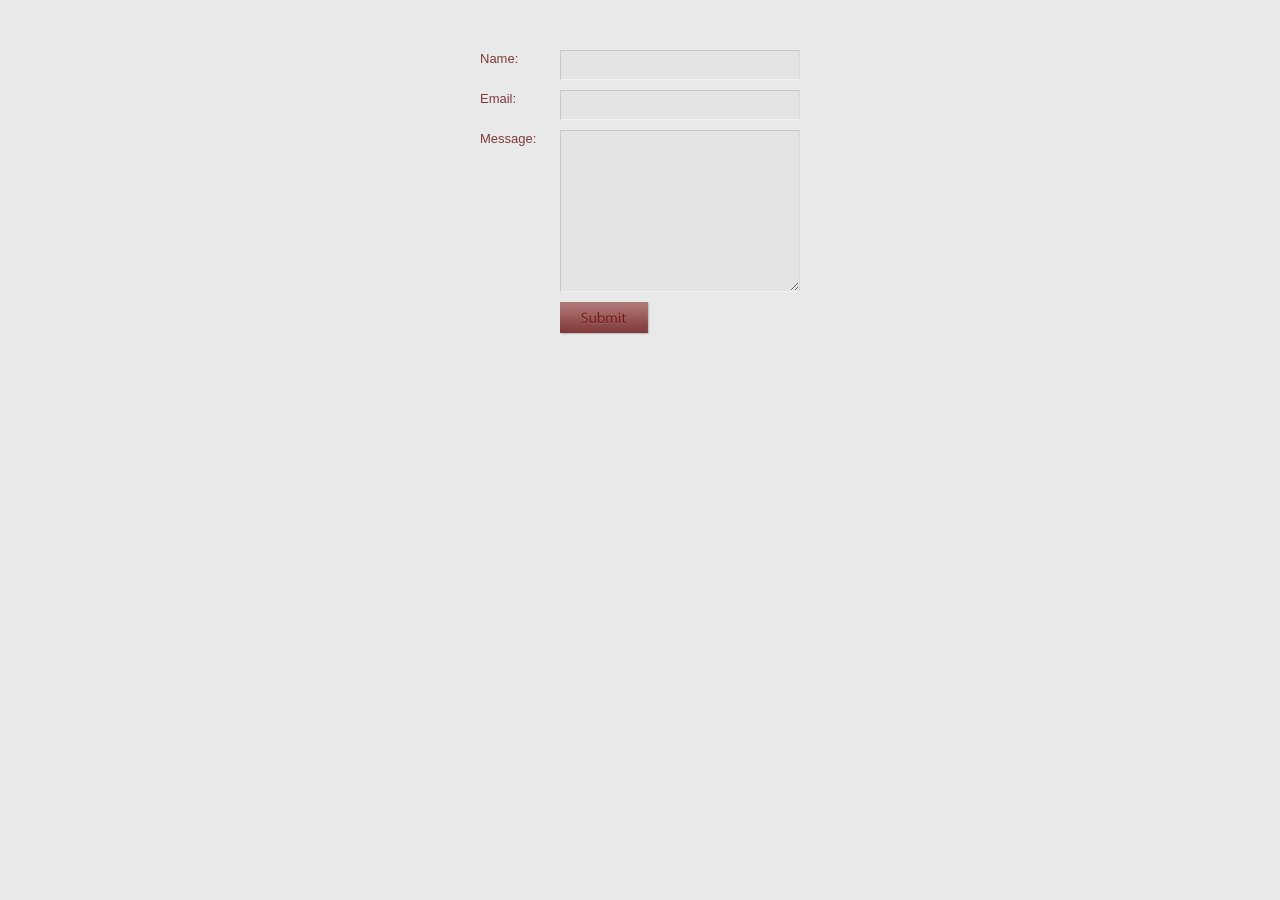
<file: contact/index.html>
<!DOCTYPE html PUBLIC "-//W3C//DTD XHTML 1.0 Transitional//EN" "http://www.w3.org/TR/xhtml1/DTD/xhtml1-transitional.dtd">
<html xmlns="http://www.w3.org/1999/xhtml">

<head>
	<meta http-equiv="Content-Type" content="text/html; charset=UTF-8" />
	<title>Contact Form</title>
	<link rel="stylesheet" type="text/css" href="../css/red.css" />
	<script type="text/javascript" src="js/jquery-1.2.6.min.js"></script>
	<script type="text/javascript" src="js/jquery.validate.js"></script>
	
	<script type="text/javascript">
	$(document).ready(function(){
		
		$("#contactform").validate();
	});
	</script>
</head>

<body class="contact">
<form method="post" action="contactengine.php" id="contactform">

<label for="Name">Name:</label>

	<input type="text" name="Name" id="Name" class="required" />

<label for="Email">Email:</label>

	<input type="text" name="Email" id="Email" class="required email" />

<label for="Message">Message:</label>

	<textarea name="Message" id="Message" rows="10" cols="20" class="required"></textarea>
<div class="clear"></div>
<input type="submit" name="submit" value="" class="submit-button" />
</form>
	
</body>
</html>
</file>
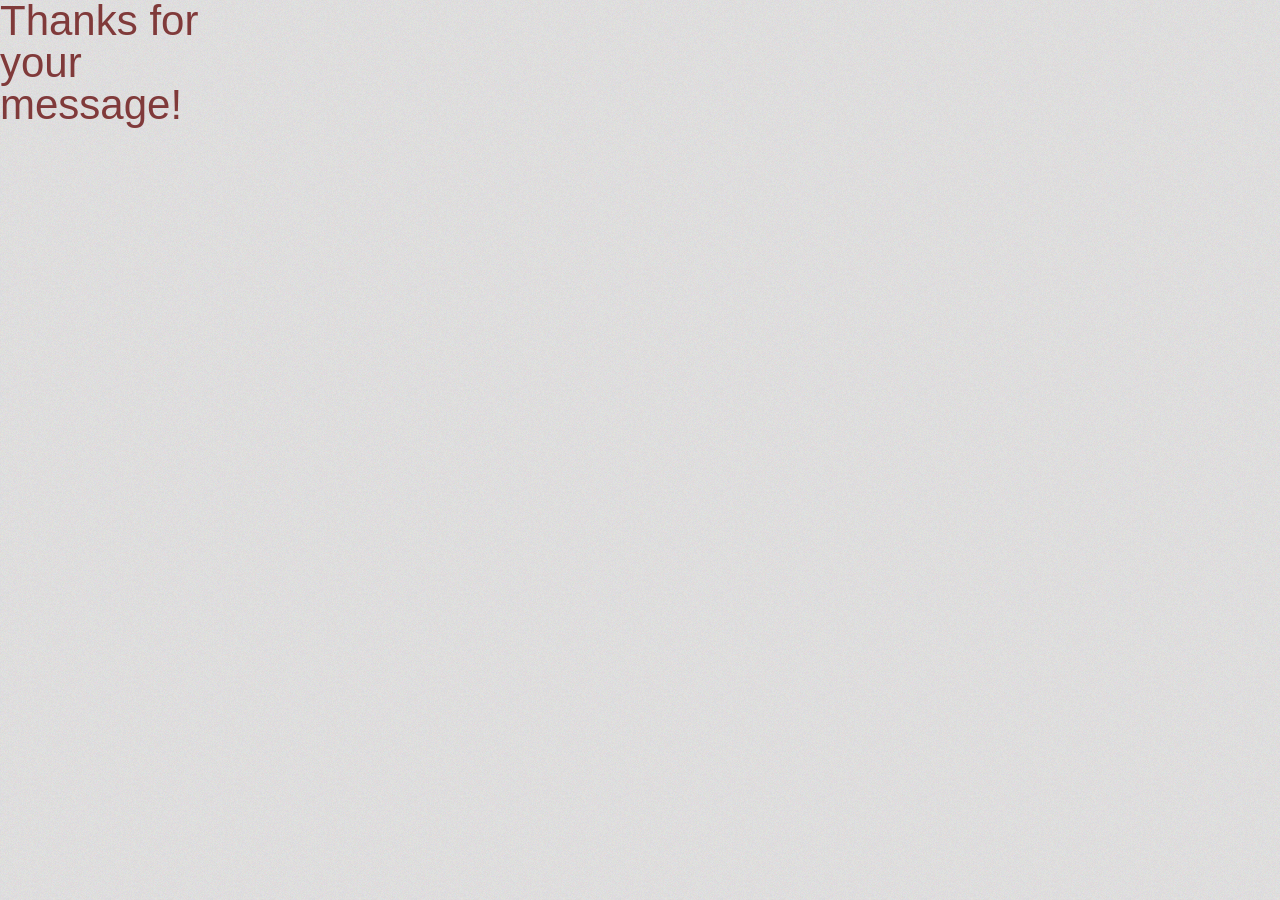
<file: contact/contactthanks.html>
<!DOCTYPE html PUBLIC "-//W3C//DTD XHTML 1.0 Transitional//EN" "http://www.w3.org/TR/xhtml1/DTD/xhtml1-transitional.dtd">
<html xmlns="http://www.w3.org/1999/xhtml">

<head>
	<meta http-equiv="Content-Type" content="text/html; charset=UTF-8" />
	<title>Contact Form | Thanks!</title>
	<link rel="stylesheet" type="text/css" href="../css/red.css" />
</head>

<body>


		<h1>Thanks for your message!</h1>
	

</body>

</html>
</file>
<file: css/red.css>
@charset "UTF-8";
/* RESET */
/* ----------------------------------------- */
html, body, div, span, applet, object, iframe,
h1, h2, h3, h4, h5, h6, p, blockquote, pre,
a, abbr, acronym, address, big, code,
del, dfn, em, font, img, ins, kbd, q, s, samp,
small, strike, strong, tt, var,
dl, dt, dd, ol, ul, li,
fieldset, form, label, legend,
table, caption, tbody, tfoot, thead, tr, th, td {
	margin: 0;
	padding: 0;
	border: 0;
	outline: 0;
	font-weight: inherit;
	font-style: inherit;
	font-size: 100%;
	font-family: inherit;
	vertical-align: baseline;
}
:focus {
	outline: 0;
}
body {
	line-height: 1;
}
/* tables still need 'cellspacing="0"' in the markup */
table {
	border-collapse: separate;
	border-spacing: 0;
}
caption, th, td {
	text-align: left;
	font-weight: normal;
}
blockquote:before, blockquote:after,
q:before, q:after {
	content: "";
}
blockquote, q {
	quotes: "" "";
}

.clear {
	clear:both;
}


/* LAYOUT */
/* ----------------------------------------- */

body {
	font-family: "Trebuchet MS", Arial, Helvetica, sans-serif;
	background-color: #e1e0db;
	background-image: url(../images/bg.jpg);
	background-repeat: repeat;
	font-size:13px;
	line-height: 17px;
	color:#000;
}

.contact {
	background-image: none;
	background-color:#e9e9e9;
}

a, a:visited, a:active {
	color:#ab7979;
	text-decoration: none;
}

a:hover {
	color:#ab7979;
	text-decoration: underline;
}

/* DOSSIER BACKGROUND */
/* ----------------------------------------- */

#wrapper {
	width:969px;
	margin:0 auto;
	margin-top:60px;
	margin-bottom:100px;
}

.wrapper-top {
	width:969px;
	height:19px;
	margin:0 auto;
	background-image:url(../images/btop.jpg);
	background-repeat:no-repeat;
}

.wrapper-mid {
	width:969px;
	margin:0 auto;
	background-image:url(../images/bmid.jpg);
	background-repeat: repeat-y;
	padding-bottom:40px;
}

.wrapper-bottom {
	width:969px;
	height:22px;
	padding:0;
	margin:0 auto;
	background-image:url(../images/bbottom.jpg);
	background-repeat:no-repeat;
}

/* PAPER BACKGROUND */
/* ----------------------------------------- */

#paper {
	width:828px;
	margin:0 auto;
}

.paper-top {
	width:828px;
	margin:0 auto;
	background-image:url(../images/ptop.jpg);
	background-repeat:no-repeat;
	height:126px;
}

#paper-mid {
	width:828px;
	margin:0 auto;
	background-image:url(../images/pmid.jpg);
	background-repeat:repeat-y;
	display:block;
	padding:0;
	overflow: hidden;
	padding-bottom:75px;
	padding-top:7px;
}

.paper-bottom {
	width:828px;
	height:18px;
	margin:0 auto;
	background-image:url(../images/pbottom.jpg);
	background-repeat:no-repeat;
}

/* ENTRIES */
/* ----------------------------------------- */

.entry {
	width:720px;
	display: block;
	padding-top:55px;
	clear: both;
	margin-left:4px;
}

h1  {
	width:250px;
	font-size:42px;
	color:#803a3a;
	margin-bottom:3px;
	clear:both;
	line-height: 1;
}

h1 span {
	font-size:21px;
	display:block;
	color:#803a3a;
	margin-top:5px;
}

h2 {
	width:180px;
	height: 23px;
	text-align: right;
	float:left;
	padding:0;
	margin:0;
	clear:both;
	font-size:22px;
	color:#803a3a;
	margin-bottom:-12px;
}

p {
	width:500px;
	margin-left:40px;
	float:right;	
}

p img {
	float:right;
	margin-left:20px;
	padding-left:10px;
}

div.content {
	clear: both;
	padding:0;
	margin:0;
	overflow: hidden;
	display:block;
	padding-top:32px;
}

h3 {
	width:180px;
	text-align: right;
	float:left;
	padding:0;
	clear:both;
	font-size: 13px;
	color:#ab7979;
}

h4 {
	width:180px;
	text-align: right;
	float:left;
	padding:0;
	clear:both;
	font-size: 11px;
	color:#ab7979;
}

h5 {
	width:180px;
	text-align: right;
	float:left;
	padding:0;
	clear:both;
	font-size: 10px;
	color:#ab7979;
}

h6 {
	width:180px;
	text-align: right;
	float:left;
	padding:0;
	clear:both;
	font-size: 9px;
	color:#ab7979;
}

em {
	font-family: Georgia, "Times New Roman", serif;
	font-style: italic;
	color:#777777;
	font-size:12px;
	display: block;
	padding-top:3px;
}


ol {
	float:right;
	width:500px;
	margin-left:40px;
	list-style: decimal;
	
}

ol li {
	width:500px;
	list-style-type: decimal;
	list-style-position: inside;
}

dl {
	float:right;
	width:500px;
	margin-left:40px;
	
}

dt {
	float:left;
	display: block;
	width:500px;
		color:#ab7979;
}

dd {
	float:left;
	display: block;
	width:480px;
	text-indent:20px;
}

ul.unordered {
	float:right;
	width:500px;
	margin-left:40px;
	
}

ul.unordered li {
	margin:0;
	padding:0;
	float:left;
	display: block;
	width:500px;
	background-image:url(../images/bullet.gif);
	background-repeat: no-repeat;
	padding-left:10px;
	background-position: 0 .5em;
	margin-top:0;
}

ul.info {
	float:right;
	width:500px;
	margin-left:40px;
	list-style-type: none; 
}

ul.info li {
	margin:0;
	padding:0;
	float:left;
	display: block;
	width:500px;
	background-image:url(../images/bullet.gif);
	background-repeat: no-repeat;
	padding-left:10px;
	background-position: 0 .5em;
	margin-top:12px;
}

ul.skills {
	margin:0;
	padding:0;
	float:right;
	width:500px;
	margin-left:40px;
	margin-top:-6px;
	list-style-type: none;
	
}

ul.skills li {
	margin:0;
	padding:0;
	float:left;
	width:156px;
	background-image:url(../images/bullet.gif);
	background-repeat: no-repeat;
	padding-left:10px;
	background-position: 0 .5em;
	margin-top:6px;
}

ul.works {
	margin:0;
	padding:0;
	float:right;
	width:500px;
	margin-left:40px;
	list-style-type: none;
}

ul.works li {
	margin:0;
	padding:0;
	float:left;
}

ul.works li img {
	padding:4px;
	background-color:#fff;
	width:95px;
	height:95px;
	border:1px solid #d5bcbc;
	margin-right:20px;
	margin-bottom:16px;
}

ul.works li img:hover {
	border:1px solid #803a3a;
	cursor: pointer;
}

img.portrait {
	background-image:url(../images/frame.jpg);
	background-repeat: no-repeat;
	width:109px;
	height:109px;
	padding-top:20px;
	padding-left:11px;
	padding-right:11px;
	padding-bottom:36px;
	margin-left:50px;
	float:left;
	
}


/* SELF INFORMATION */
/* ----------------------------------------- */

.self {
	width:250px;
	float:left;
	padding-top:11px;
	margin-left:38px;
	margin-bottom:15px;
}

.self ul {
	padding-top: 10px;
}

.self ul li.ad {
	background-image:url(../images/icn-ad.gif);
}

.self ul li.mail {
	background-image:url(../images/icn-mail.gif);
}

.self ul li.tel {
	background-image:url(../images/icn-tel.gif);
}

.self ul li.web {
	background-image:url(../images/icn-web.gif);
}

.self ul li {
	background-repeat: no-repeat;
	padding-left:26px;
	background-position: 0 .1em;
	height:25px;
	display:block;
	margin-top:-2px;
}

/* SOCIAL ICONS */
/* ----------------------------------------- */

.social {
	width:135px;
	float:right;
	padding-top:10px;
}

.social ul {
	list-style: none;
}

.social ul li {
	float:left;
	width:21px;
	height:24px;
	margin:0;
	padding:0;
	margin-left:6px;
}

/* TIPSY */
/* ----------------------------------------- */

.tipsy { padding: 5px; font-size: 10px; background-repeat: no-repeat;  background-image: url(../images/tipsy.gif); }
.tipsy-inner { padding: 5px 8px 4px 8px; background-color: #711717; color: #fff; max-width: 200px; text-align: center; }
.tipsy-inner { -moz-border-radius:3px; -webkit-border-radius:3px; }
.tipsy-north { background-position: top center; }
.tipsy-south { background-position: bottom center; margin-bottom:20px; }
.tipsy-east { background-position: right center; }
.tipsy-west { background-position: left center; }


/* COLORBOX */
/* ----------------------------------------- */

#colorbox, #cboxOverlay, #cboxWrapper{position:absolute; top:0; left:0; z-index:9999; overflow:hidden;}
#cboxOverlay{position:fixed; width:100%; height:100%;}
#cboxMiddleLeft, #cboxBottomLeft{clear:left;}
#cboxContent{position:relative; overflow:hidden;}
#cboxLoadedContent{overflow:auto;}
#cboxLoadedContent iframe{display:block; width:100%; height:100%; border:0;}
#cboxTitle{margin:0; display:none;}
#cboxLoadingOverlay, #cboxLoadingGraphic{position:absolute; top:0; left:0; width:100%;}
#cboxPrevious, #cboxNext, #cboxClose, #cboxSlideshow{cursor:pointer;}

#cboxOverlay{background:#666;}

#colorBox{}
#cboxTopLeft{width:25px; height:25px; background:url(../images/border1.png) 0 0 no-repeat;}
#cboxTopCenter{height:25px; background:url(../images/border1.png) 0 -50px repeat-x;}
#cboxTopRight{width:25px; height:25px; background:url(../images/border1.png) -25px 0 no-repeat;}
#cboxBottomLeft{width:25px; height:25px; background:url(../images/border1.png) 0 -25px no-repeat;}
#cboxBottomCenter{height:25px; background:url(../images/border1.png) 0 -75px repeat-x;}
#cboxBottomRight{width:25px; height:25px; background:url(../images/border1.png) -25px -25px no-repeat;}
#cboxMiddleLeft{width:25px; background:url(../images/border2.png) 0 0 repeat-y;}
#cboxMiddleRight{width:25px; background:url(../images/border2.png) -25px 0 repeat-y;}
#cboxContent{background:#fff;}
#cboxLoadedContent{margin-bottom:20px;}
#cboxTitle{position:absolute; bottom:0px; left:0; text-align:center; width:100%; color:#803a3a;}
#cboxCurrent{position:absolute; bottom:0px; left:100px; color:#000;}
#cboxSlideshow{position:absolute; bottom:0px; right:42px; color:#444;}
#cboxPrevious{position:absolute; bottom:0px; left:0; color:#444;}
#cboxNext{position:absolute; bottom:0px; left:63px; color:#444;}
#cboxLoadingOverlay{background:url(../images/loading.gif) 5px 5px no-repeat #fff;}
#cboxClose{position:absolute; bottom:0; right:0; display:block; color:#444;}


/* GO TO TOP */
/* ----------------------------------------- */

#message {
	display: block;
	display: none;
	z-index: 999;
	opacity: .8;
	position: fixed;
	top: 100%;
	margin-top: -40px;
	right: 0%;
	margin-right:10px;
	-moz-border-radius: 3px;
	-webkit-border-radius: 3px;
	width: 77px;
	line-height: 20px;
	height: 20px;
	padding: 5px;
	background-color: #711717;
	font-size: 11px;
	text-align: center;
}

#message a {
	color: #fff;
}
	
/* ELEMENTS */
/* ----------------------------------------- */

table {
	width: 500px;
	margin-left:40px;
	float:right;
	border-collapse: collapse;
	border-bottom:1px dashed #999;
	border-top:1px dashed #999;
}

table td {
	padding: 10px;
	padding-top:0;
	border-right:1px dashed #999;
}

table td:hover {
	background-color: #f2f2f2;
}

table th {
	padding: 10px;
	padding-top:0;
	color:#ab7979;
	text-align: left;
	border-right:1px dashed #999;
}

table td.center {
	text-align: center;
}

table td.last {
	background: none;
}

table th.center {
	text-align: center;
}

table th.last {
	background: none;
}

table tr {
	border-left:1px dashed #999;
	border-top:1px dashed #999;
}

table tr.caption {
	border-left:1px dashed #999;
}

blockquote {
	border-left:3px solid #ab7979;
	padding-left:8px;
	width:489px;
	margin-left:40px;
	float:right;
}

abbr, acronym {
	border-bottom:1px dashed #ab7979;
}

strong {
	font-weight: bold;
}

small {
	font-size:70%;
}

big {
	font-size:1.2em;
}


/* CONTACT */

fieldset, legend {
	float:right;
	width:500px;
	padding:0;
	margin:0;
	margin-left:40px;
}

h1.warn {
	color:#803a3a;
	font-size:18px;
	margin-top:30px;
	padding:50px;
	text-align: center;
}

#contactform {
	width:320px;
	height:370px;
	margin:0 auto;
	padding:50px;
	overflow: hidden;
}

label {
	float:left;
	width:40px;
	height:28px;
	margin-bottom:10px;
	clear:both;
	color:#803a3a;
}

input {
	width:228px;
	float:right;
	height:18px;
	margin-bottom:10px;
	border-top:1px solid #c8c8c8;
	border-left:1px solid #c8c8c8;
	border-right:1px solid #dadada;
	border-bottom:1px solid #f2f2f2;
	background-color: #e4e4e4;
	font-family: "Trebuchet MS", Arial, Helvetica, sans-serif;
	font-size: 13px;
	padding:5px;
	outline: none;
}

input:focus {
	background-color: #dddddd;
	border-top:1px solid #c8c8c8;
	border-left:1px solid #c8c8c8;
	border-right:1px solid #dadada;
	border-bottom:1px solid #f2f2f2;
}

textarea {
	border-top:1px solid #c8c8c8;
	border-left:1px solid #c8c8c8;
	border-right:1px solid #dadada;
	border-bottom:1px solid #f2f2f2;
	background-color: #e4e4e4;
	width:228px;
	float:right;
	margin-bottom:10px;
	font-family: "Trebuchet MS", Arial, Helvetica, sans-serif;
	font-size: 13px;
	padding:5px;
	outline: none;
}

textarea:focus {
	background-color: #dddddd;
	border-top:1px solid #c8c8c8;
	border-left:1px solid #c8c8c8;
	border-right:1px solid #dadada;
	border-bottom:1px solid #f2f2f2;
}

.submit-button {
	background: transparent url(../images/submit.jpg) no-repeat 0 0;
	display: block;
	clear: both;
	width:90px;
	height: 33px; 
	border:none;
	float:left;
	margin-left: 80px;
	text-indent: -9999px;
	outline: 0;
	cursor: pointer;
	padding:0;
}

.submit-button:hover {
	background: transparent url(../images/submit.jpg) no-repeat 0 -33px;
	outline: 0;
	border: none;
}

label.error {
	clear: both;
	padding:0;
	margin-top:-5px;
	color:#ab7979;
	font-size: 1.0em;
	font-style: italic;
	font-weight: normal;
	margin-left:80px;
	width:238px;
}
</file>
